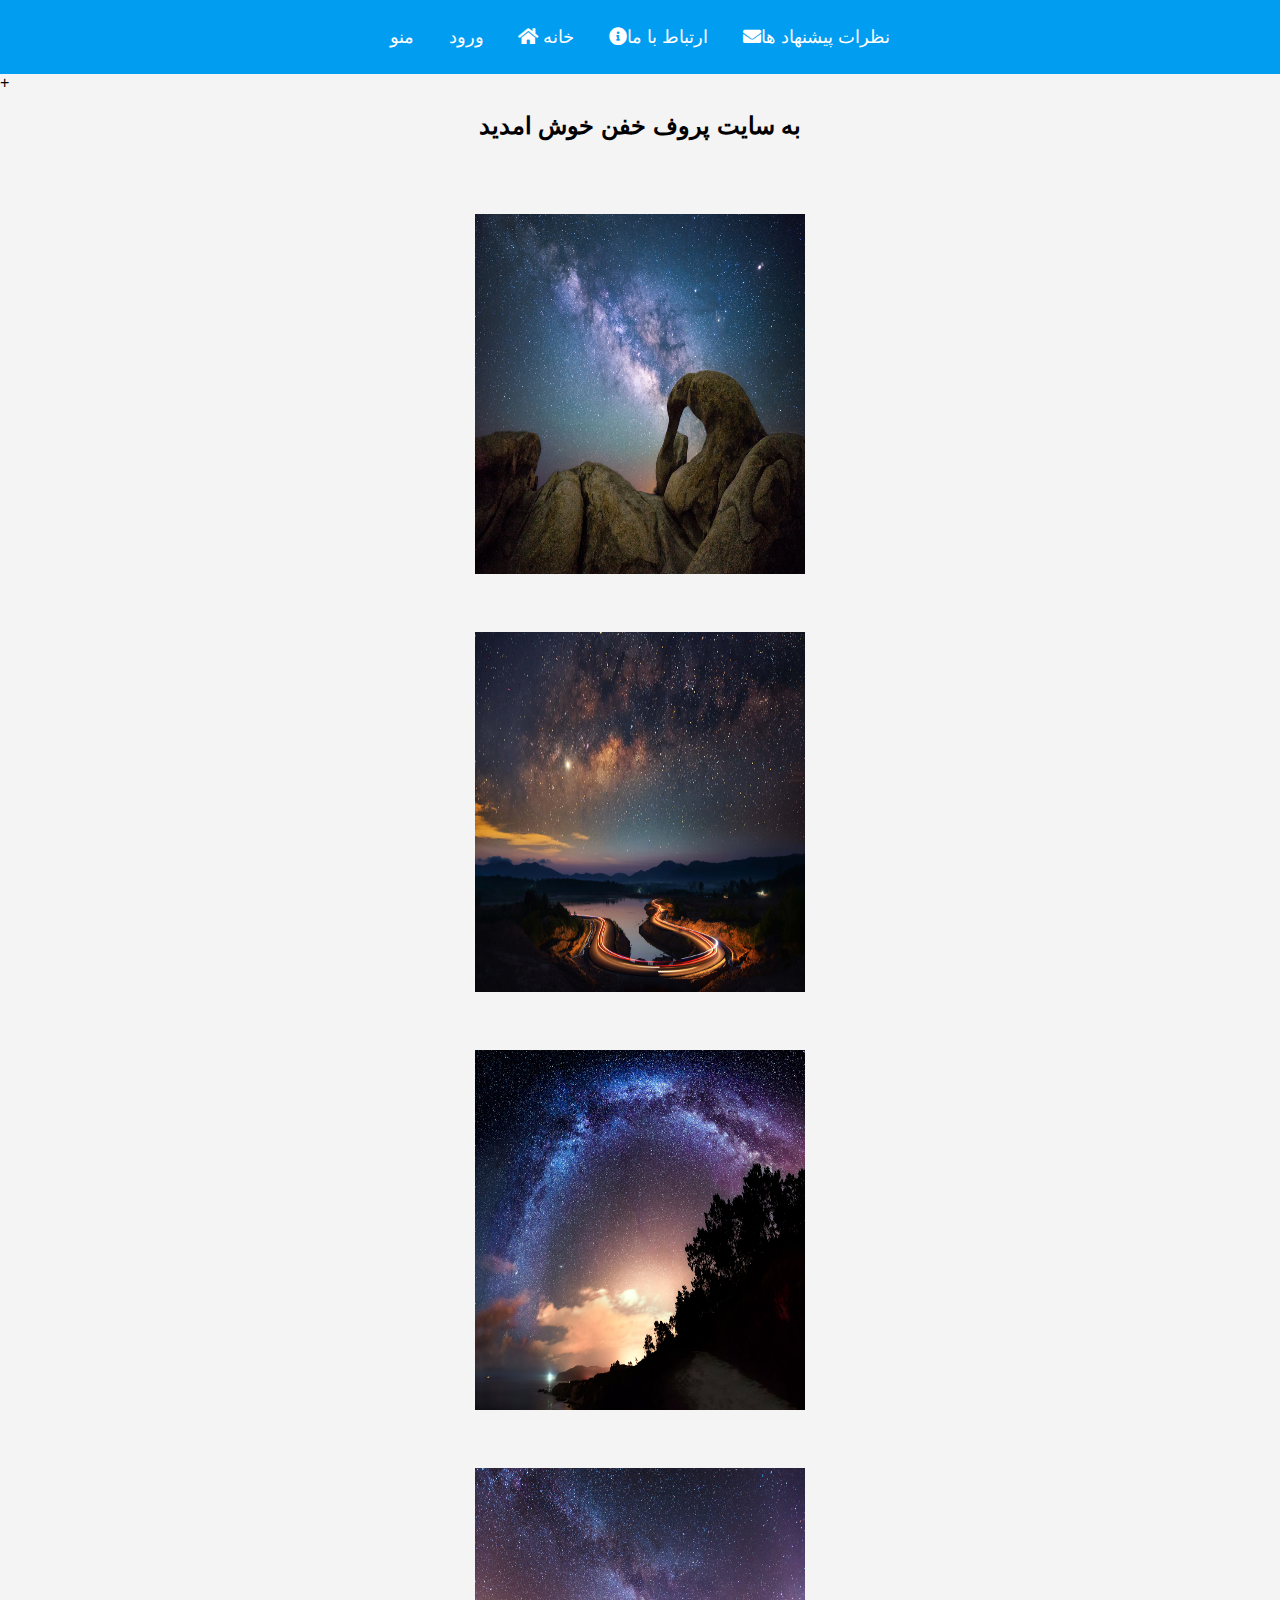
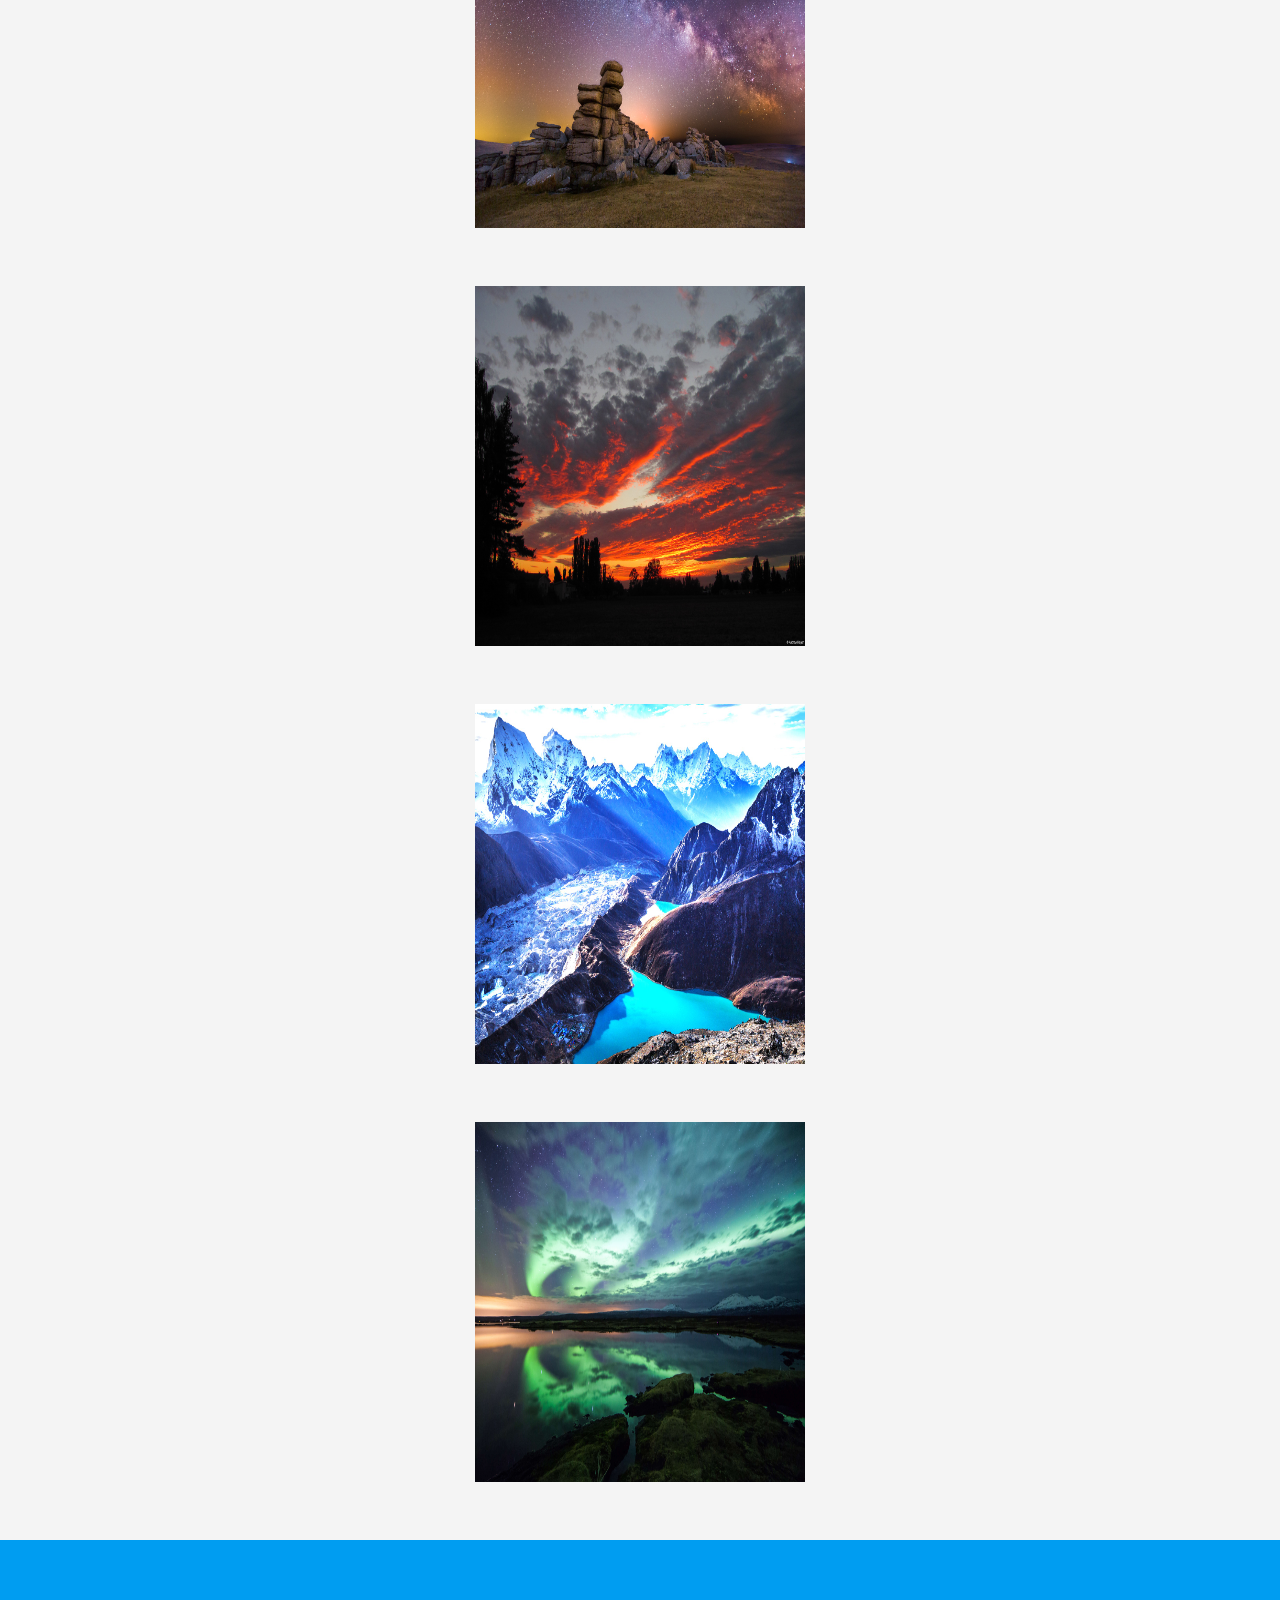
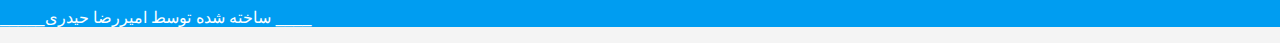
<file: index.html>
<!DOCTYPE html>
<html lang="fa"rtl>
<head>
<title>amo</title>
    <link rel="stylesheet" href="index.css">
    <link rel="stylesheet" href="https://cdnjs.cloudflare.com/ajax/libs/font-awesome/5.15.4/css/all.min.css">
</head>
<body>
    <header>
        <nav>
            <ul>
                <li><a href="منو.html">منو</a></li>
                <li><a href="ورود.html">ورود</a></li>
                <li><a href="خانه.html"><i class="fas fa-home"></i> خانه</a></li>
                <li><a href="ارتباط با ما.html"><i class="fas fa-info-circle"></i>ارتباط با ما </a></li>
                <li><a href="نظرات و پیشنهاد ها.html"><i class="fas fa-envelope"></i>نظرات پیشنهاد ها</a></li>
            </ul>
        </nav>
    </header>
+
    <main>
        
            <h2 align="center">به سایت پروف خفن خوش امدید</h2>
                <br>
                <br>
                <br>
            <section align="center">
               <img src="01_gettyimages-680785161_resized.jpg" alt="">
            </section>
                <br>
                <br>
                <br>
            <section align="center">
               <img src="01 gettyimages-1129788053_resized.jpg" alt="">
            </section>
                <br>
                <br>
                <br>
            <section align="center">
               <img src="03_gettyimages-578122277_resized.jpg" alt="">
            </section>
                <br>
                <br>
                <br>
            <section align="center">
                <img src="03_gettyimages-642010642_high_resized.jpg" alt="">
            </section>
                <br>
                <br>
                <br>
            <section align="center">
                <img src="3_andrewhagen-skagitcountysunset.jpg" alt="">
            </section>
                <br>
                <br>
                <br>
            <section align="center">
                <img src="01_gettyimages-450207051_super_resized.jpg" alt="">
            </section>
                <br>
                <br>
                <br>
            <section align="center">
                <img src="02 gettyimages-181839298_resized.jpg" alt="">
            </section>
                <br>
                <br>
                <br>
    </main>

    <footer>
                <br>

                <p align="center"></p>
                <br>
                <p align="left">  _____ساخته شده توسط امیررضا حیدری ____ </p>
    </footer>
</body>
</html>
</file>
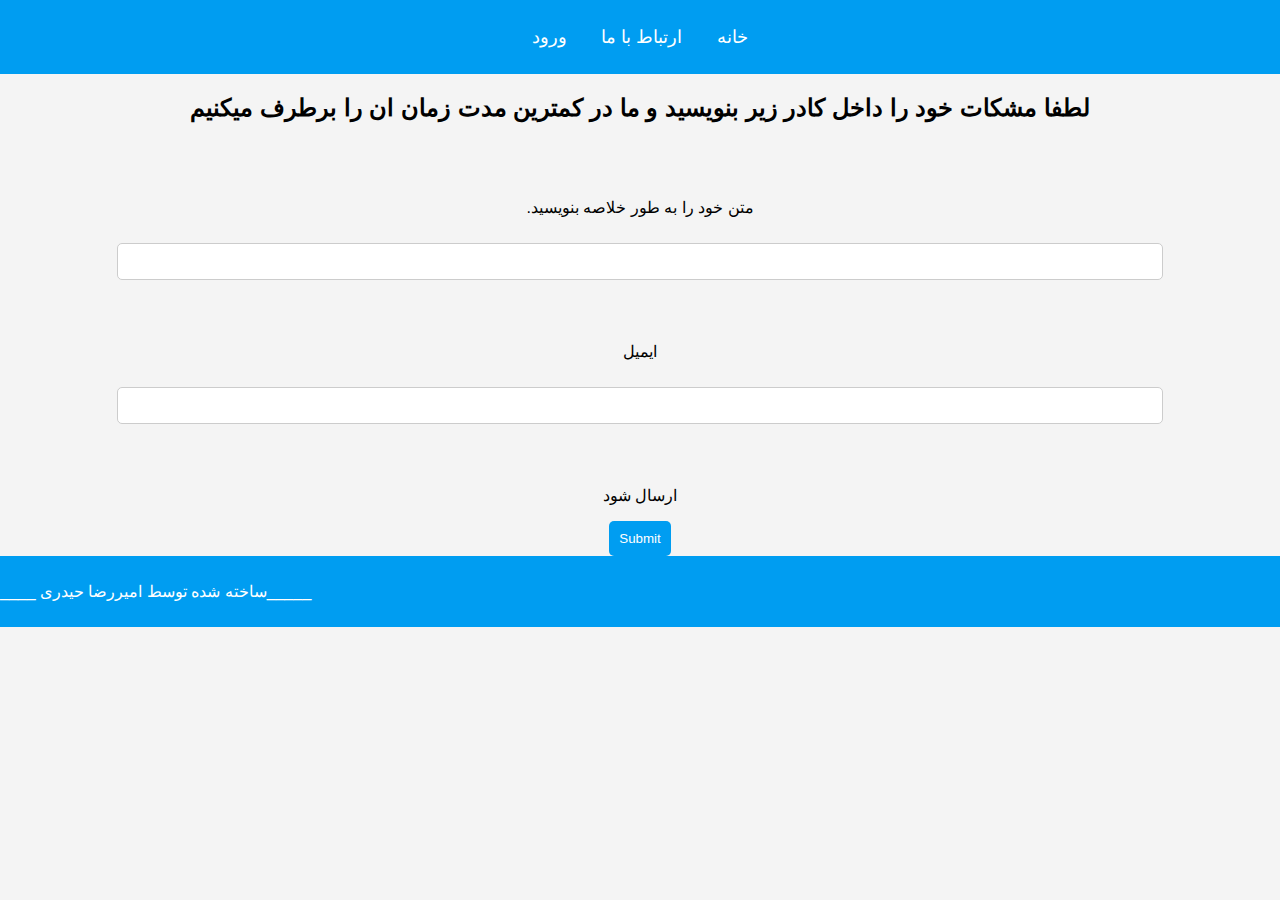
<file: ارتباط با ما.html>
<!DOCTYPE html>
<html dir="rtl">
<head>
    <title>amo</title>
    <link rel="stylesheet" href="ارتباط با ما.css">
</head>
<body>
    <header>
        <nav>
            <ul>
                <li><a href="خانه.html"><i class="fas fa-home"></i> خانه</a></li>
                <li><a href="ارتباط با ما.html"><i class="fas fa-info-circle"></i>ارتباط با ما</a></li>
                <li><a href="ورود.html"><i class="fas fa-envelope"></i>ورود</a></li>
            </ul>
        </nav>
    </header>
<h2 align="center"> لطفا مشکات خود را داخل کادر زیر بنویسید و ما در کمترین مدت زمان ان را برطرف میکنیم</h2>
<br> 
<br>
<form>
<div>
<p>متن خود را به طور خلاصه بنویسید.</p>    
<input type="text">
</div>
<br>
<br>
<div>
<p>ایمیل</p>
<input type="email">
</div>
<br>
<br>
<p>ارسال شود</p>
<input type="submit">
</form>
<footer>
    <p align="left">  _____ساخته شده توسط امیررضا حیدری ____ </p>
</footer>

</body>
</html>
</file>
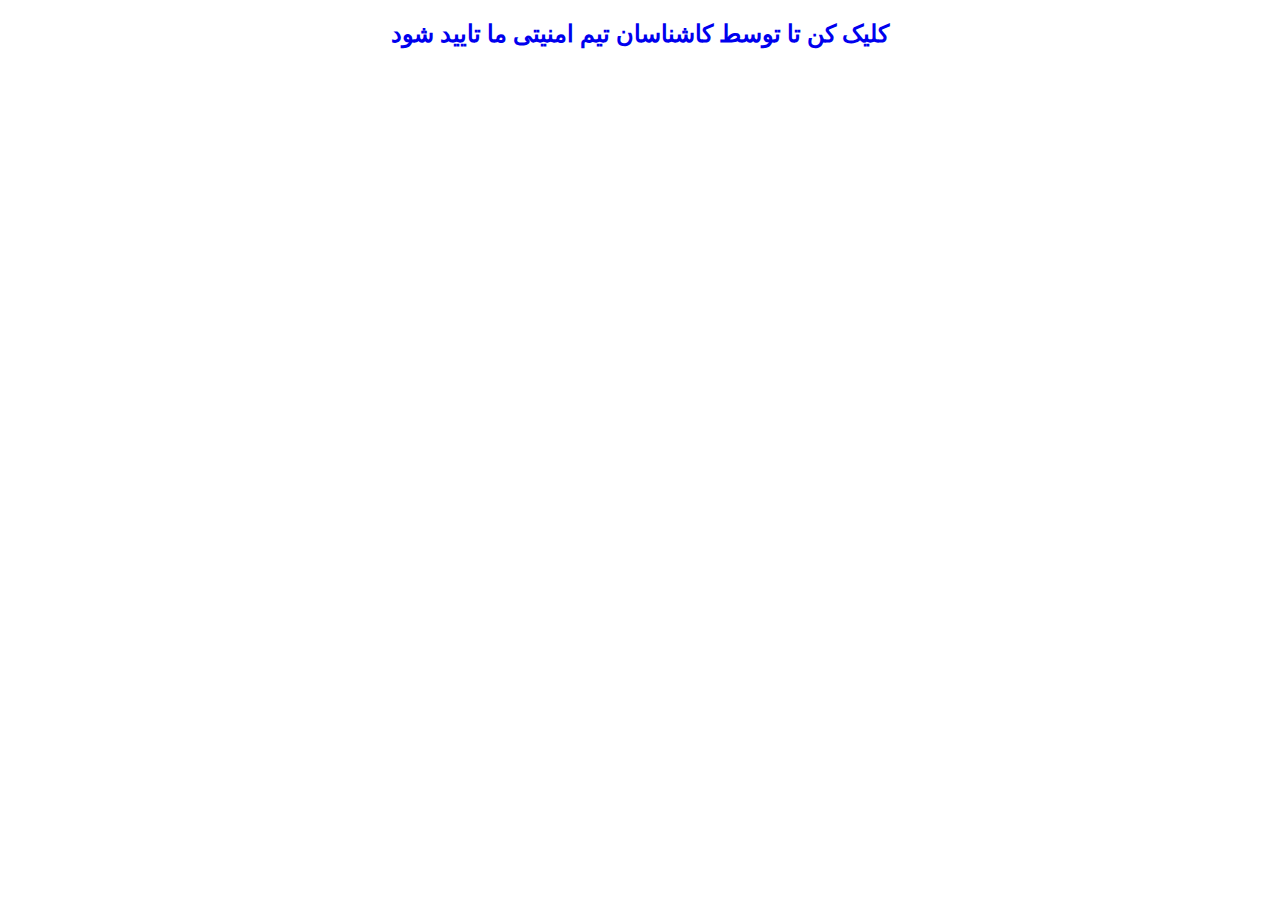
<file: خانه.html>
<!DOCTYPE html>
<html lang="fa"rtl>
<head>
      <title>amo</title>
     <link rel="stylesheet" href="خانه.css"> 
</head>
<body>
      <a href="index.html"><h2 align="center">کلیک کن تا توسط کاشناسان تیم امنیتی ما تایید شود</h2></a>

</body>
</html>
</file>
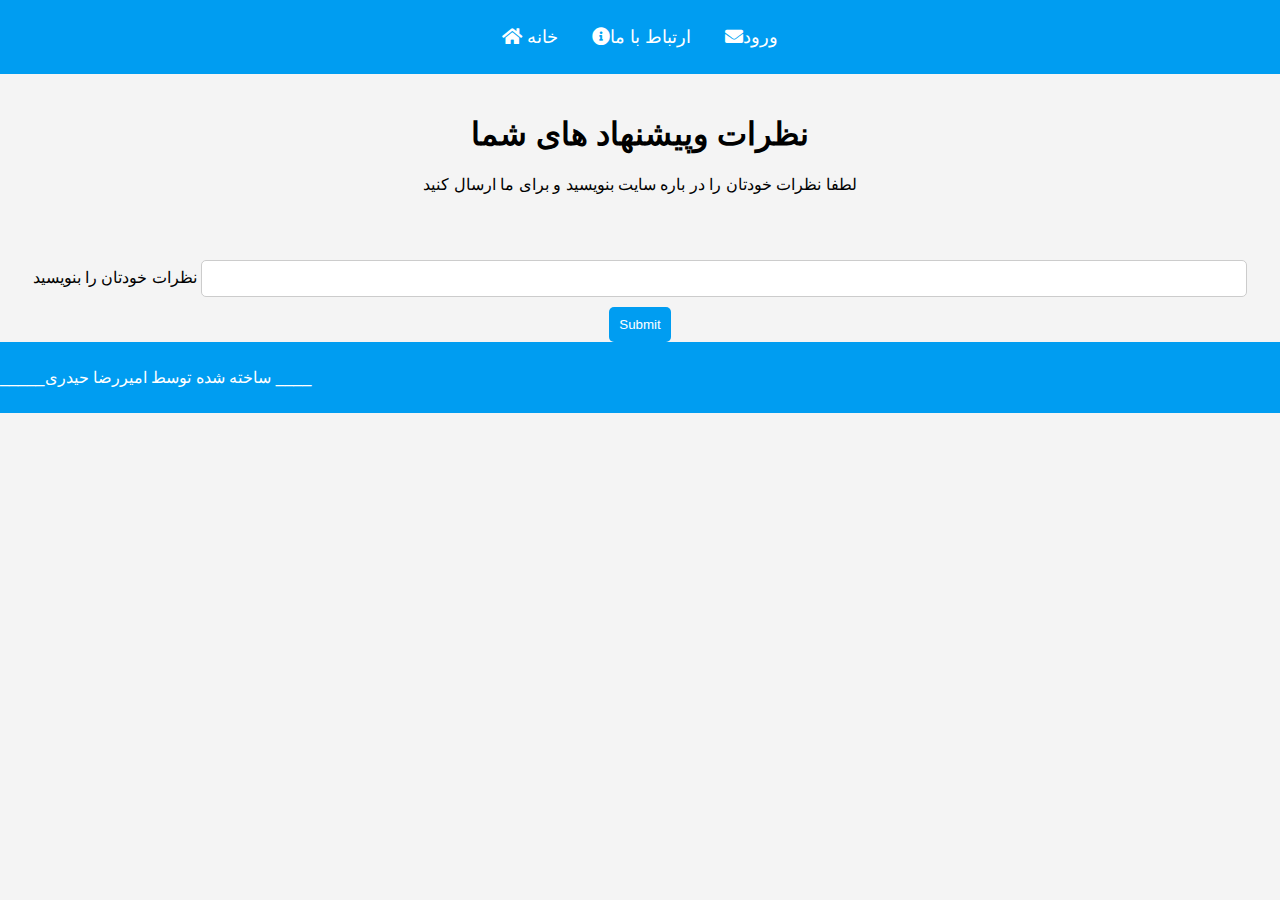
<file: نظرات و پیشنهاد ها.html>
<!DOCTYPE html>
<html lang="fa">
<head>
    <title>amo</title>
    <meta charset="UTF-8">
    <meta name="viewport" content="width=device-width, initial-scale=1.0">
    <link rel="stylesheet" href="نظرات و پیشنهاد ها.css">
    <link rel="stylesheet" href="https://cdnjs.cloudflare.com/ajax/libs/font-awesome/5.15.4/css/all.min.css">
</head>
<body>
    <header>
        <nav>
            <ul>
                <li><a href="خانه.html"><i class="fas fa-home"></i> خانه</a></li>
                <li><a href="ارتباط با ما.html"><i class="fas fa-info-circle"></i>ارتباط با ما</a></li>
                <li><a href="ورود.html"><i class="fas fa-envelope"></i>ورود</a></li>
            </ul>
        </nav>
    </header>

    <main>
        <h1>نظرات وپیشنهاد های شما</h1>
        <p> لطفا نظرات خودتان را در باره سایت بنویسید و برای ما ارسال کنید </p>
        <p></p>
    </main>
    <form action="submit.php" method="POST">
        <label for="name">نظرات خودتان را بنویسید</label>
        <input type="text" id="name" name="name" required>
        <input type="submit">
</form>
    <footer>
        <p align="left">  _____ساخته شده توسط امیررضا حیدری ____ </p>
    </footer>
</body>
</html>
</file>
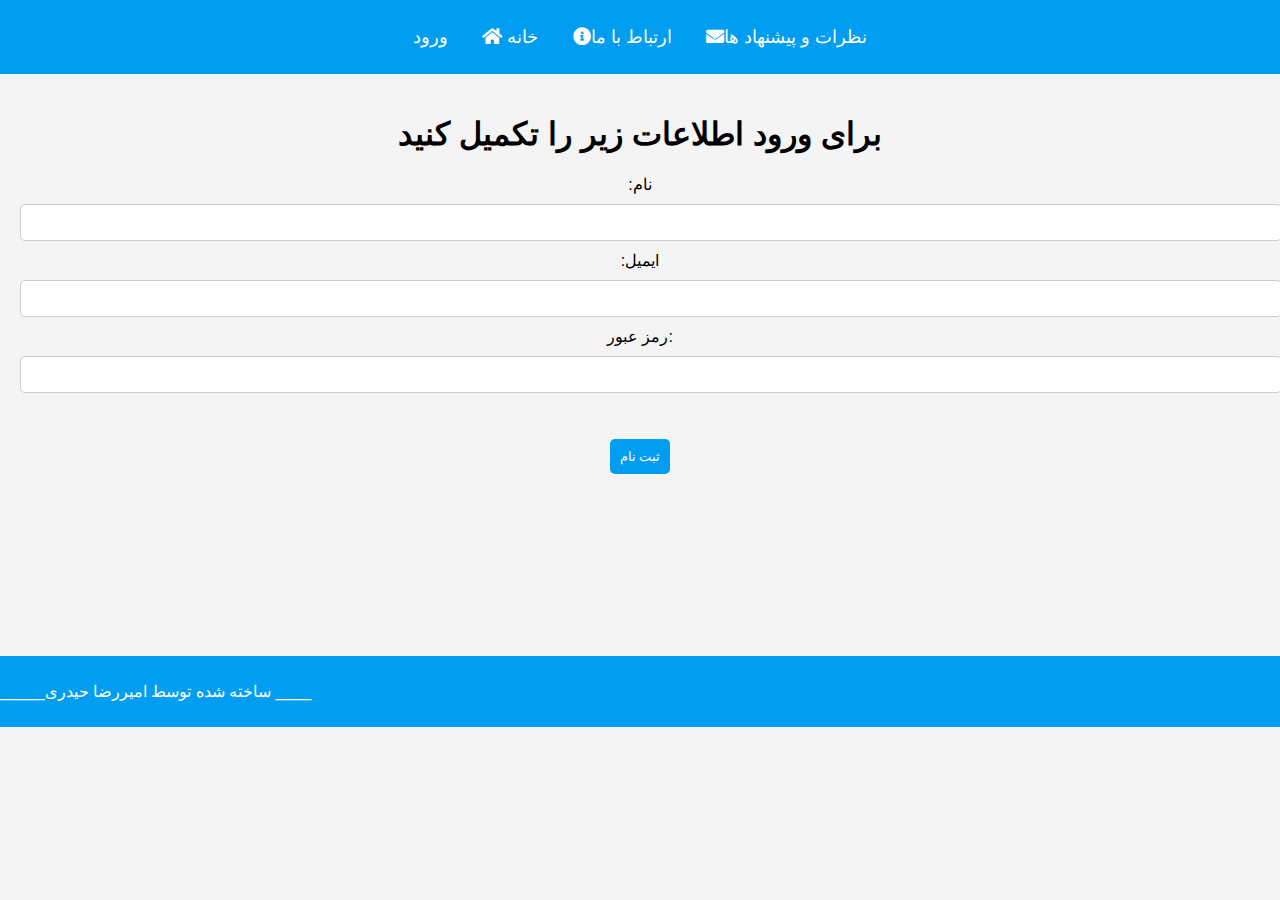
<file: ورود.html>
<!DOCTYPE html>
<html lang="fa"rtl>
<head>
    <title>amo</title>
    <meta charset="UTF-8">
    <meta name="viewport" content="width=device-width, initial-scale=1.0">
    <link rel="stylesheet" href="ورود.css">
    <link rel="stylesheet" href="https://cdnjs.cloudflare.com/ajax/libs/font-awesome/5.15.4/css/all.min.css">
</head>



<body>
    <header>
        <nav>
            <ul>

                <li><a href="ورود.html">ورود</a></li>
                
                <li><a href="خانه.html"><i class="fas fa-home"></i> خانه</a></li>

                <li><a href="ارتباط با ما.html"><i class="fas fa-info-circle"></i>ارتباط با ما</a></li>

                <li><a href="نظرات و پیشنهاد ها.html"><i class="fas fa-envelope"></i>نظرات و پیشنهاد ها</a></li>

            </ul>
        </nav>
    </header>

    <main>
       <h1>برای ورود اطلاعات زیر را تکمیل کنید</h1>
            <form action="submit.php" method="POST">
            <label for="name">نام:</label>
            <input type="text" id="name" name="name" required>

            <label for="email">ایمیل:</label>
            <input type="email" id="email" name="email" required>

            <label for="password">رمز عبور:</label>
            <input type="password" id="password" name="password" required>
            <br>
            <br>
            <br>
            <input type="submit" value="ثبت نام">
        </form>
    </main>
    <br><br><br><br><br><br><br><br><br>

    <footer>
        <p>  _____ساخته شده توسط امیررضا حیدری ____ </p>
    </footer>
</body>
</html>
</file>
<file: index.css>
h1{
text-align: center;
margin: auto;
padding: 0px;
}

img{
width: 330px;
height: 360px;
}

footer{
color: rgb(255, 255, 255);
background-color: rgb(0, 157, 241);
}

body {
    font-family: 'Arial', sans-serif;
    background-color: #f4f4f4;
    margin: 0;
    padding: 0;
}

header {
    background-color: rgb(0, 157, 241);
    padding: 10px 0;
}

nav ul {
    list-style: none;
    padding: 0;
    text-align: center;
}

nav ul li {
    display: inline;
    margin: 0 15px ;
}

nav ul li a {
    color: white;
    text-decoration: none;
    font-size: 18px;
}
</file>
<file: ارتباط با ما.css>
form {
    margin-top: 20px;
    text-align: center;

}

input[type="text"], input[type="email"], input[type="password"] {
    width: 80%;
    padding: 10px;
    margin: 10px 0;
    border: 1px solid #ccc;
    border-radius: 5px;
}

input[type="submit"] {
    background-color: rgb(0, 157, 241);
    color: white;
    border: none;
    padding: 10px;
    border-radius: 5px;
    cursor: pointer;
}
footer {
    background-color: rgb(0, 157, 241);
    color: white;
    text-align: center;
    padding: 10px 0;
    position: relative;
    bottom: 0;
    width: 100%;
}
body {
    font-family: 'Arial', sans-serif;
    background-color: #f4f4f4;
    margin: 0;
    padding: 0;
}

header {
    background-color: rgb(0, 157, 241);
    padding: 10px 0;
}

nav ul {
    list-style: none;
    padding: 0;
    text-align: center;
}

nav ul li {
    display: inline;
    margin: 0 15px;
}

nav ul li a {
    color: white;
    text-decoration: none;
    font-size: 18px;
}

main {
    padding: 20px;
    text-align: center;
}
</file>
<file: خانه.css>
a{
margin:0px ;
padding: 0px;
text-decoration: none; 
}
</file>
<file: نظرات و پیشنهاد ها.css>
body {
    font-family: 'Arial', sans-serif;
    background-color: #f4f4f4;
    margin: 0;
    padding: 0;
}

header {
    background-color: rgb(0, 157, 241);
    padding: 10px 0;
}

nav ul {
    list-style: none;
    padding: 0;
    text-align: center;
}

nav ul li {
    display: inline;
    margin: 0 15px;
}

nav ul li a {
    color: white;
    text-decoration: none;
    font-size: 18px;
}

main {
    padding: 20px;
    text-align: center;
}

footer {
    background-color: rgb(0, 157, 241);
    color: white;
    text-align: center;
    padding: 10px 0;
    position: relative;
    bottom: 0;
    width: 100%;
}

form {
    margin-top: 20px;
    text-align: center;

}

input[type="text"], input[type="email"], input[type="password"] {
    width: 80%;
    padding: 10px;
    margin: 10px 0;
    border: 1px solid #ccc;
    border-radius: 5px;
}

input[type="submit"] {
    background-color: rgb(0, 157, 241);
    color: white;
    border: none;
    padding: 10px;
    border-radius: 5px;
    cursor: pointer;
}
</file>
<file: ورود.css>
body {
    font-family: 'Arial', sans-serif;
    background-color: #f4f4f4;
    margin: 0;
    padding: 0;
}

header {
    background-color: rgb(0, 157, 241);
    padding: 10px 0;
}

nav ul {
    list-style: none;
    padding: 0;
    text-align: center;
}

nav ul li {
    display: inline;
    margin: 0 15px;
}

nav ul li a {
    color: white;
    text-decoration: none;
    font-size: 18px;
}

main {
    padding: 20px;
    text-align: center;
}

footer {
    background-color: rgb(0, 157, 241);
    color: white;
    text-align: left;
    padding: 10px 0;
    position: relative;
    bottom: 0;
    width: 100%;
}

form {
    margin-top: 20px;
}

input[type="text"], input[type="email"], input[type="password"] {
    width: 100%;
    padding: 10px;
    margin: 10px 0;
    border: 1px solid #ccc;
    border-radius: 5px;
}

input[type="submit"] {
    background-color: rgb(0, 157, 241);
    color: white;
    border: none;
    padding: 10px;
    border-radius: 5px;
    cursor: pointer;
}
</file>
